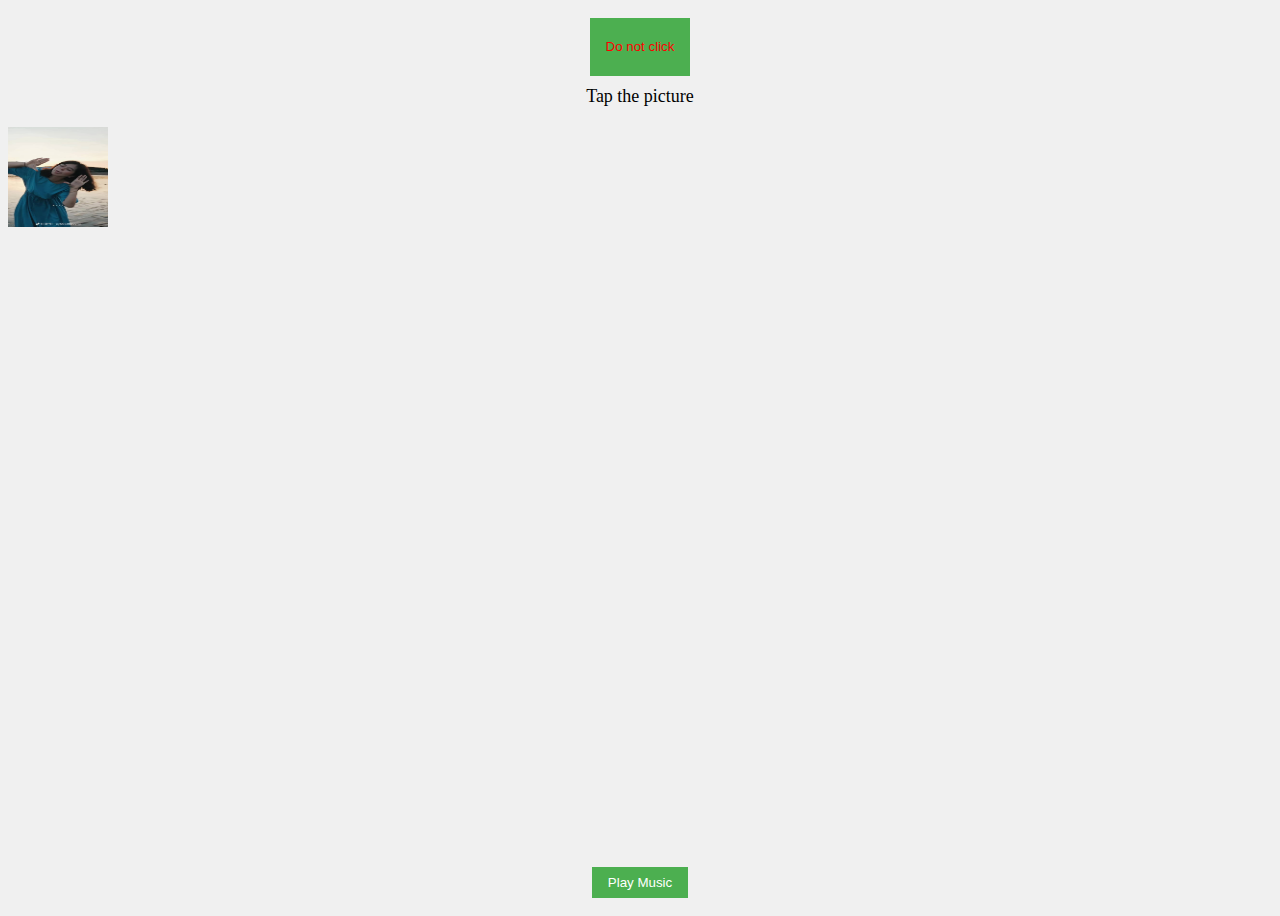
<file: index.html>
<!DOCTYPE html>
<html lang="en">
<head>
    <meta charset="UTF-8">
    <meta name="viewport" content="width=device-width, initial-scale=1.0">
    <title>Image Loop</title>
    <style>
        body {
            display: flex;
            flex-direction: column;
            align-items: center;
            justify-content: center;
            height: 100vh;
            background-color: #f0f0f0;
            /* overflow: hidden;  Remove this if needed */
        }
        #imageContainer {
            position: relative;
            width: 100%;
            height: 100%;
        }
        img {
            width: 100px;
            height: 100px;
            position: absolute;
            cursor: pointer;
        }
        #instruction {
            font-size: 18px;
            margin-bottom: 20px;
        }
        button {
            margin: 10px;
            padding: 8px 16px;
            background-color: #4CAF50;
            color: white;
            border: none;
            cursor: pointer;
        }

        button:nth-child(3) { /* Select the "Play Music" button */
            margin-top: 20px; /* Add more space above the button */
        }
    </style>
</head>
<body>
    <button onclick="window.location.href='Verus/IndexV1rus.html'"><p style="color: red;">Do not click</p></button>
    <audio id="myAudio" loop>
        <source src="erika.mp3" type="audio/mpeg">
        Your browser does not support the audio element.
    </audio>
    <div id="instruction">Tap the picture</div>
    <div id="imageContainer">
        <img id="mainImage" src="chenyao.jpeg" onclick="addImage()" alt="Tap me">
    </div>
    <button onclick="playAudio()">Play Music</button>
    <script>
        const audio = document.getElementById("myAudio");

        function playAudio() {
            audio.play();
        }

        function addImage() {
            const container = document.getElementById('imageContainer');
            const img = document.createElement('img');
            img.src = 'chenyao.jpeg'; 
            img.style.top = Math.random() * (container.clientHeight - 100) + 'px';
            img.style.left = Math.random() * (container.clientWidth - 100) + 'px';
            img.onclick = addImage;
            container.appendChild(img);
        }
    </script>
</body>
</html>
</file>
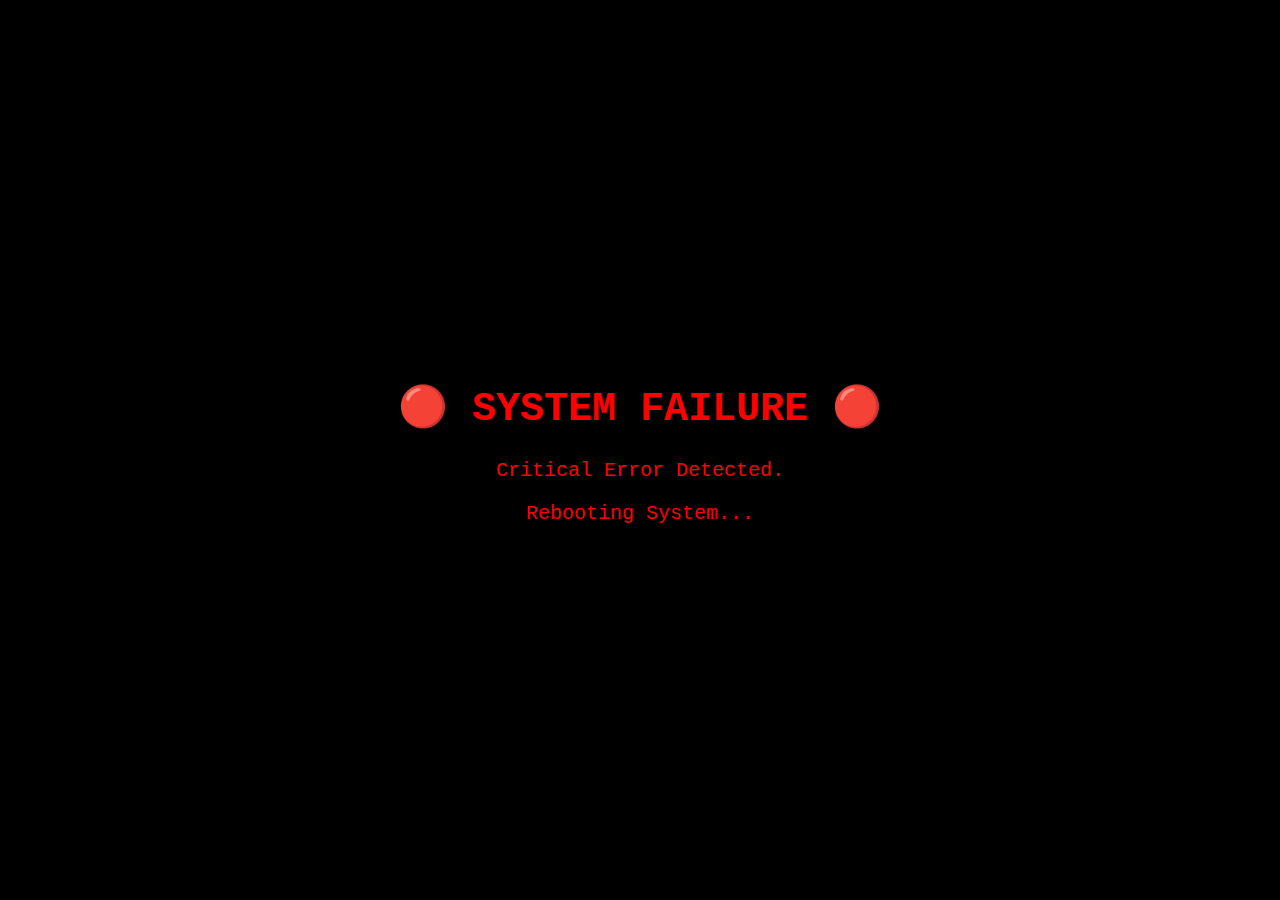
<file: Verus/IndexV1rus.html>
<!DOCTYPE html>
<html lang="en">
<head>
    <meta charset="UTF-8">
    <meta name="viewport" content="width=device-width, initial-scale=1.0">
    <title>System Corruption</title>
    <link rel="stylesheet" href="style.css">
</head>
<body>
    <div id="screen">
        <h1>🔴 SYSTEM FAILURE 🔴</h1>
        <p>Critical Error Detected.</p>
        <p>Rebooting System...</p>
    </div>
    <script src="main.js"></script>
</body>
</html>
</file>
<file: Verus/style.css>
body {
    margin: 0;
    background: black;
    color: red;
    font-family: 'Courier New', monospace;
    text-align: center;
}

#screen {
    position: absolute;
    top: 50%;
    left: 50%;
    transform: translate(-50%, -50%);
    font-size: 20px;
    width: 90%;
}

.glitch {
    animation: glitch 0.1s infinite;
}

@keyframes glitch {
    0% { background: black; color: red; }
    50% { background: red; color: black; }
    100% { background: black; color: red; }
}
</file>
